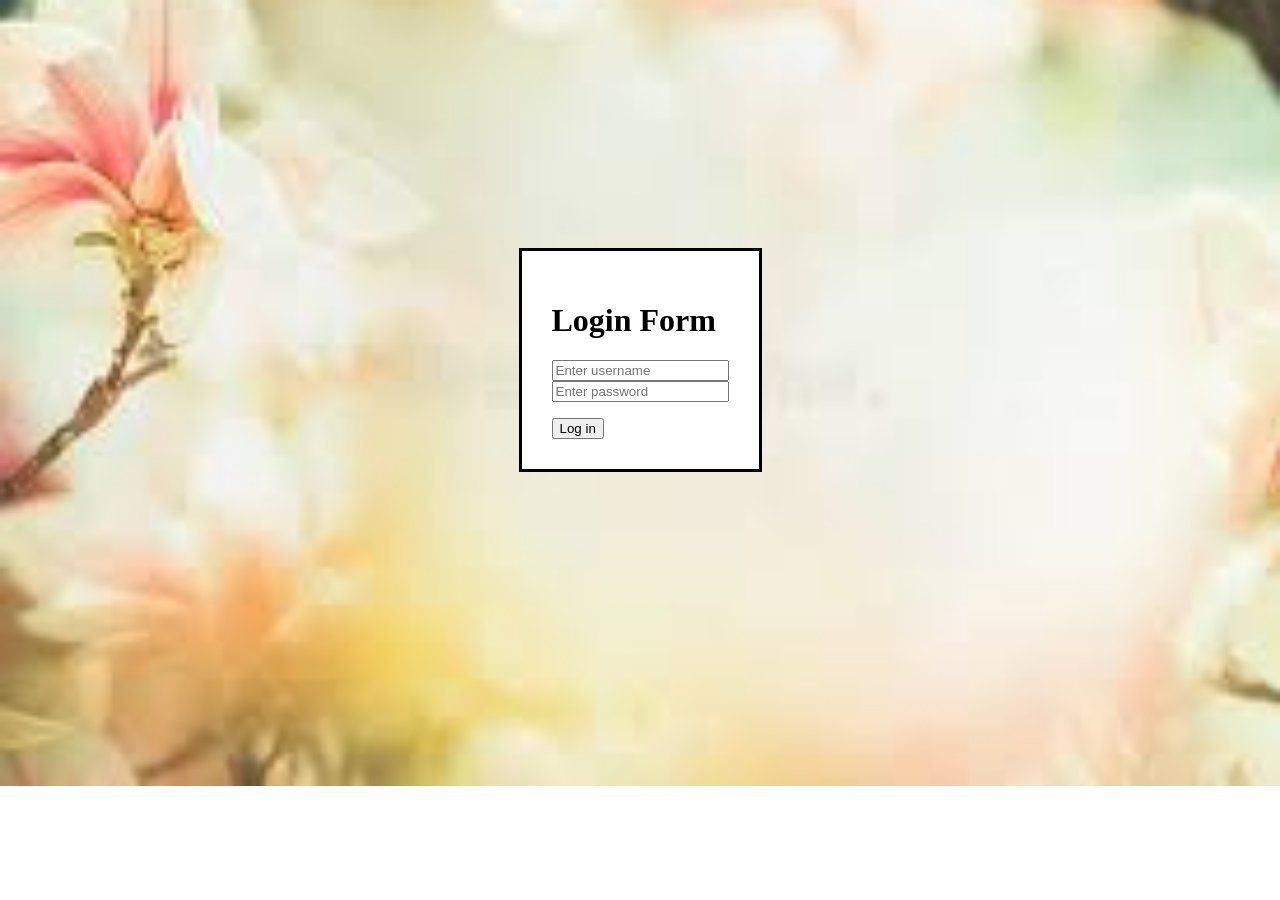
<file: form1/index.html>
<!DOCTYPE html>
<html lang="en">
<head>
    <meta charset="UTF-8">
    <meta name="viewport" content="width=device-width, initial-scale=1.0">
    <title>Document</title>
    <link rel="stylesheet" href="style.css">

</head>
<body>
    <div class="form-container">
        <form onsubmit="validateform(event)">
            <h1>Login Form</h1>

            <input type="text" placeholder="Enter username" name="username"><br>
            <input type="password" placeholder="Enter password" name="password"><br>
            <p id="error"></p>
            <input type="submit" value="Log in">
        </form>
    </div>

    <script src="script.js"></script>
</body>
</html>
</file>
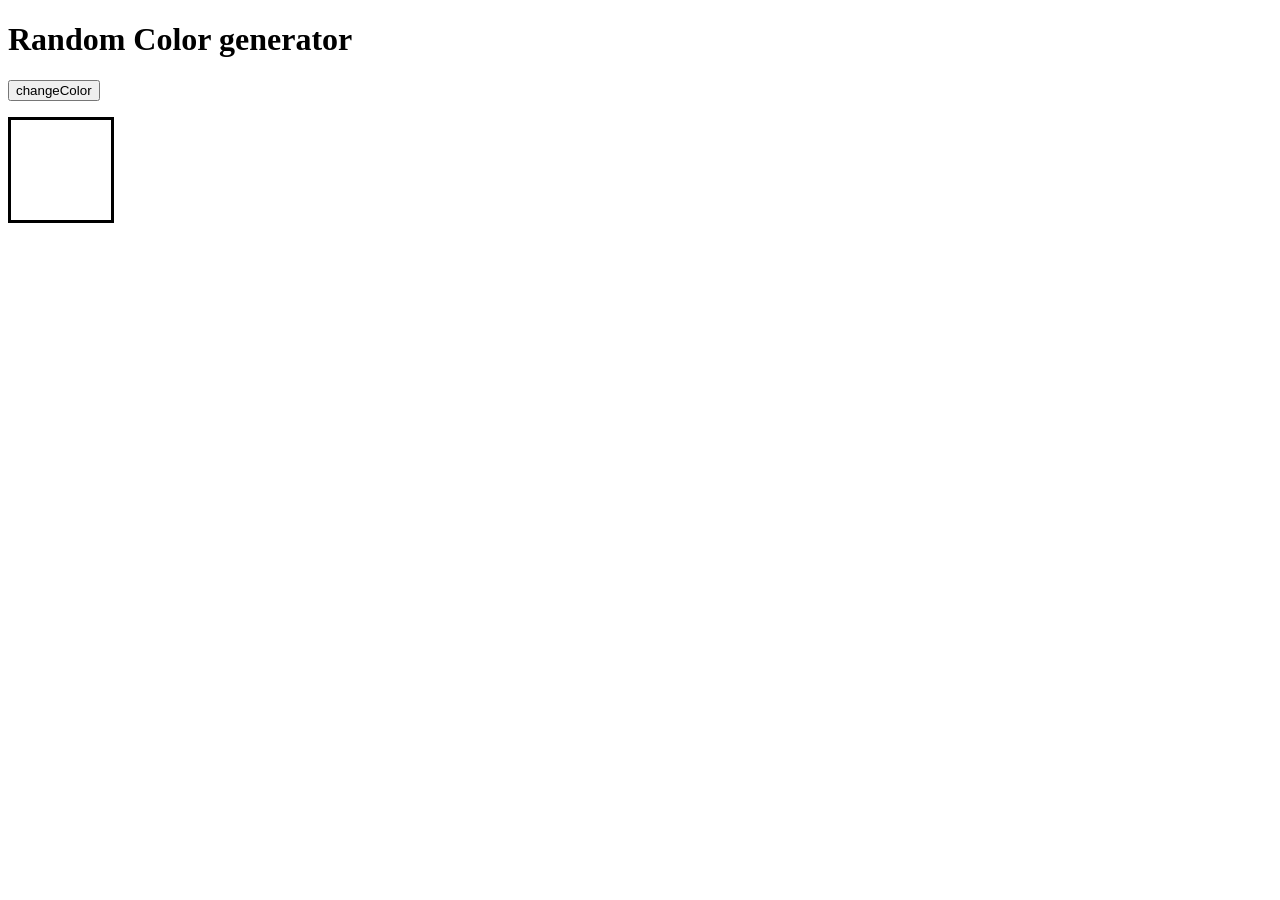
<file: random color/index.html>
<!DOCTYPE html>
<html lang="en">
<head>
    <meta charset="UTF-8">
    <meta name="viewport" content="width=device-width, initial-scale=1.0">
    <title>Document</title>
    <link rel="stylesheet" href="style.css">
</head>
<body>
    <h1> Random Color generator</h1>

    <button onclick="changeColor()">changeColor</button>

    <p id="color"></p>
    <div id="display"></div>

    <script src="index.js"></script>



</body>
</html>
</file>
<file: form1/style.css>
body{
    margin:0;
    height:80vh;
    display:flex;
    justify-content:center;
    align-items:center;

    background-image: url("[data-uri]");
    background-position: center;
    background-size: cover;
    background-repeat: no-repeat;

}



form{
    padding:30px;
    background:rgb(255, 255, 255);
    border:3px solid black;
}
#error{
    color: red;
}
</file>
<file: random color/style.css>
#display {
    width: 100px;
    height: 100px;
    border: 3px solid black ;
}
</file>
